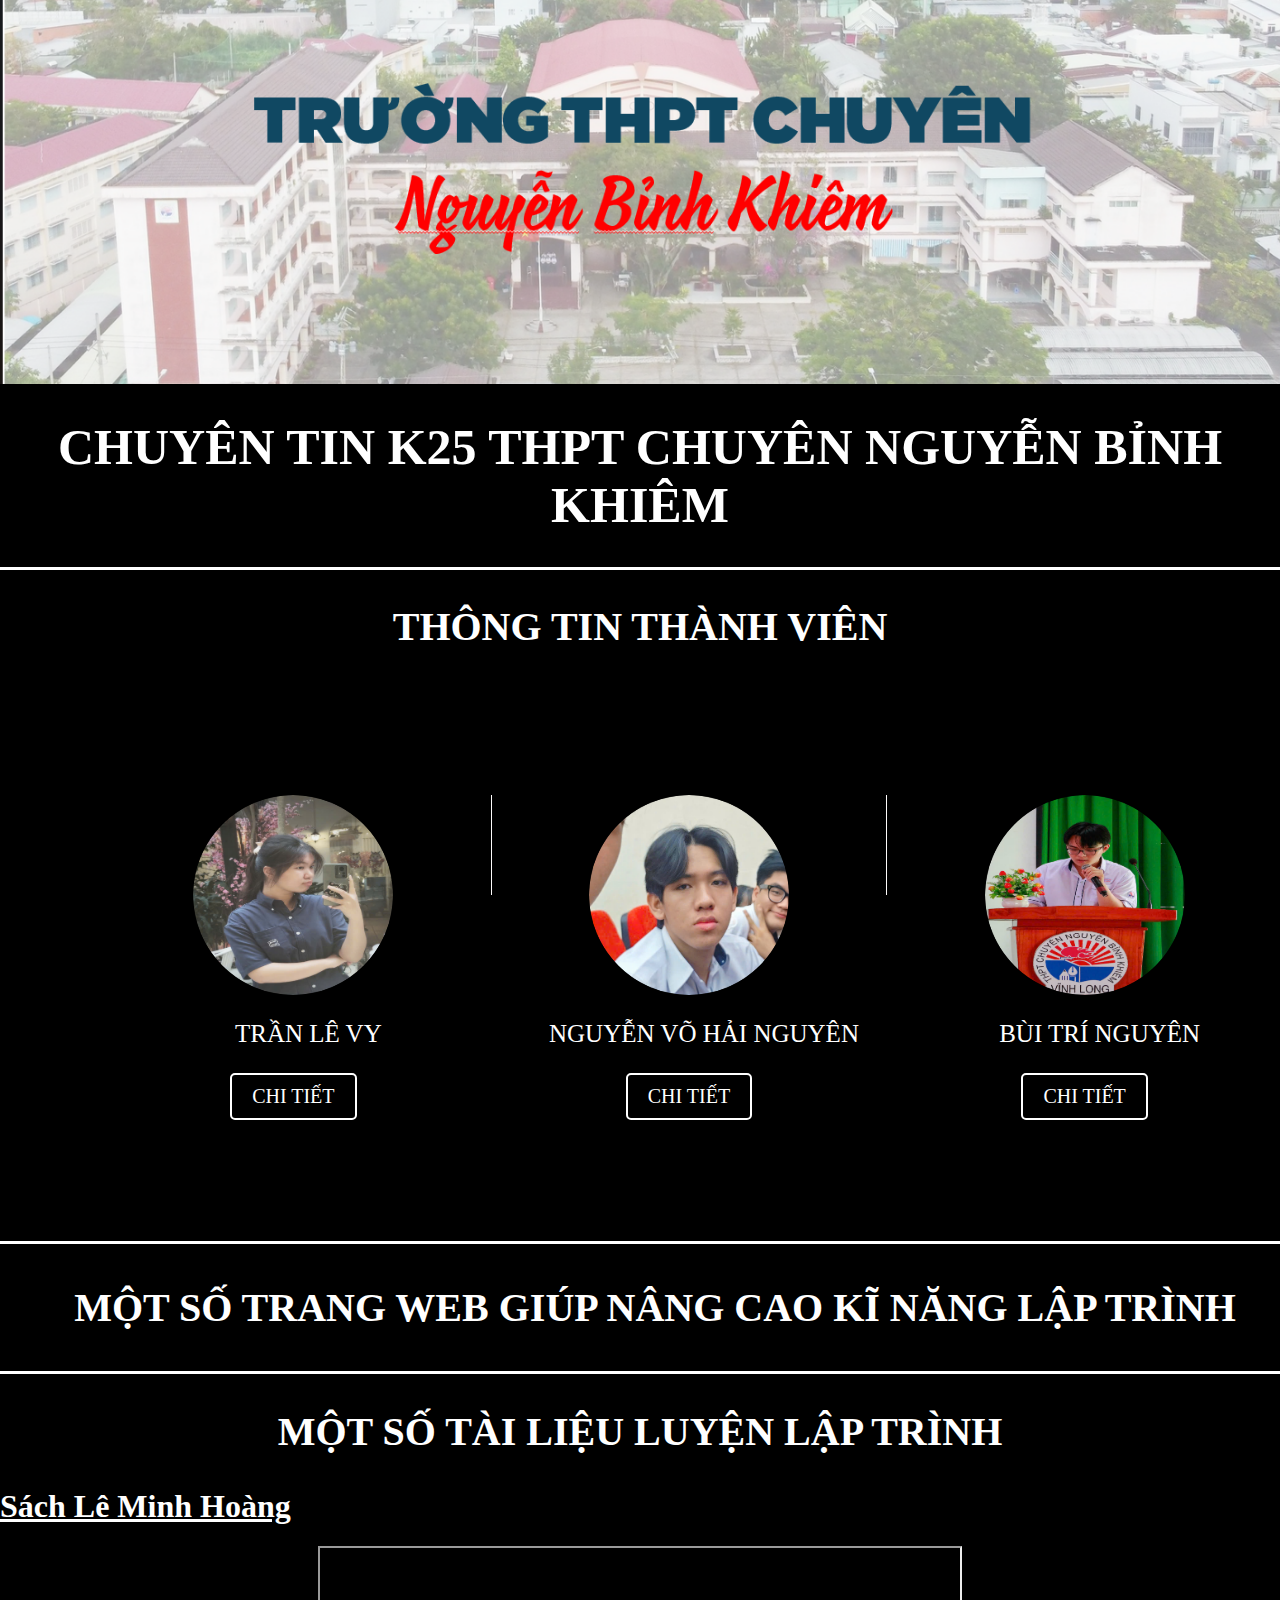
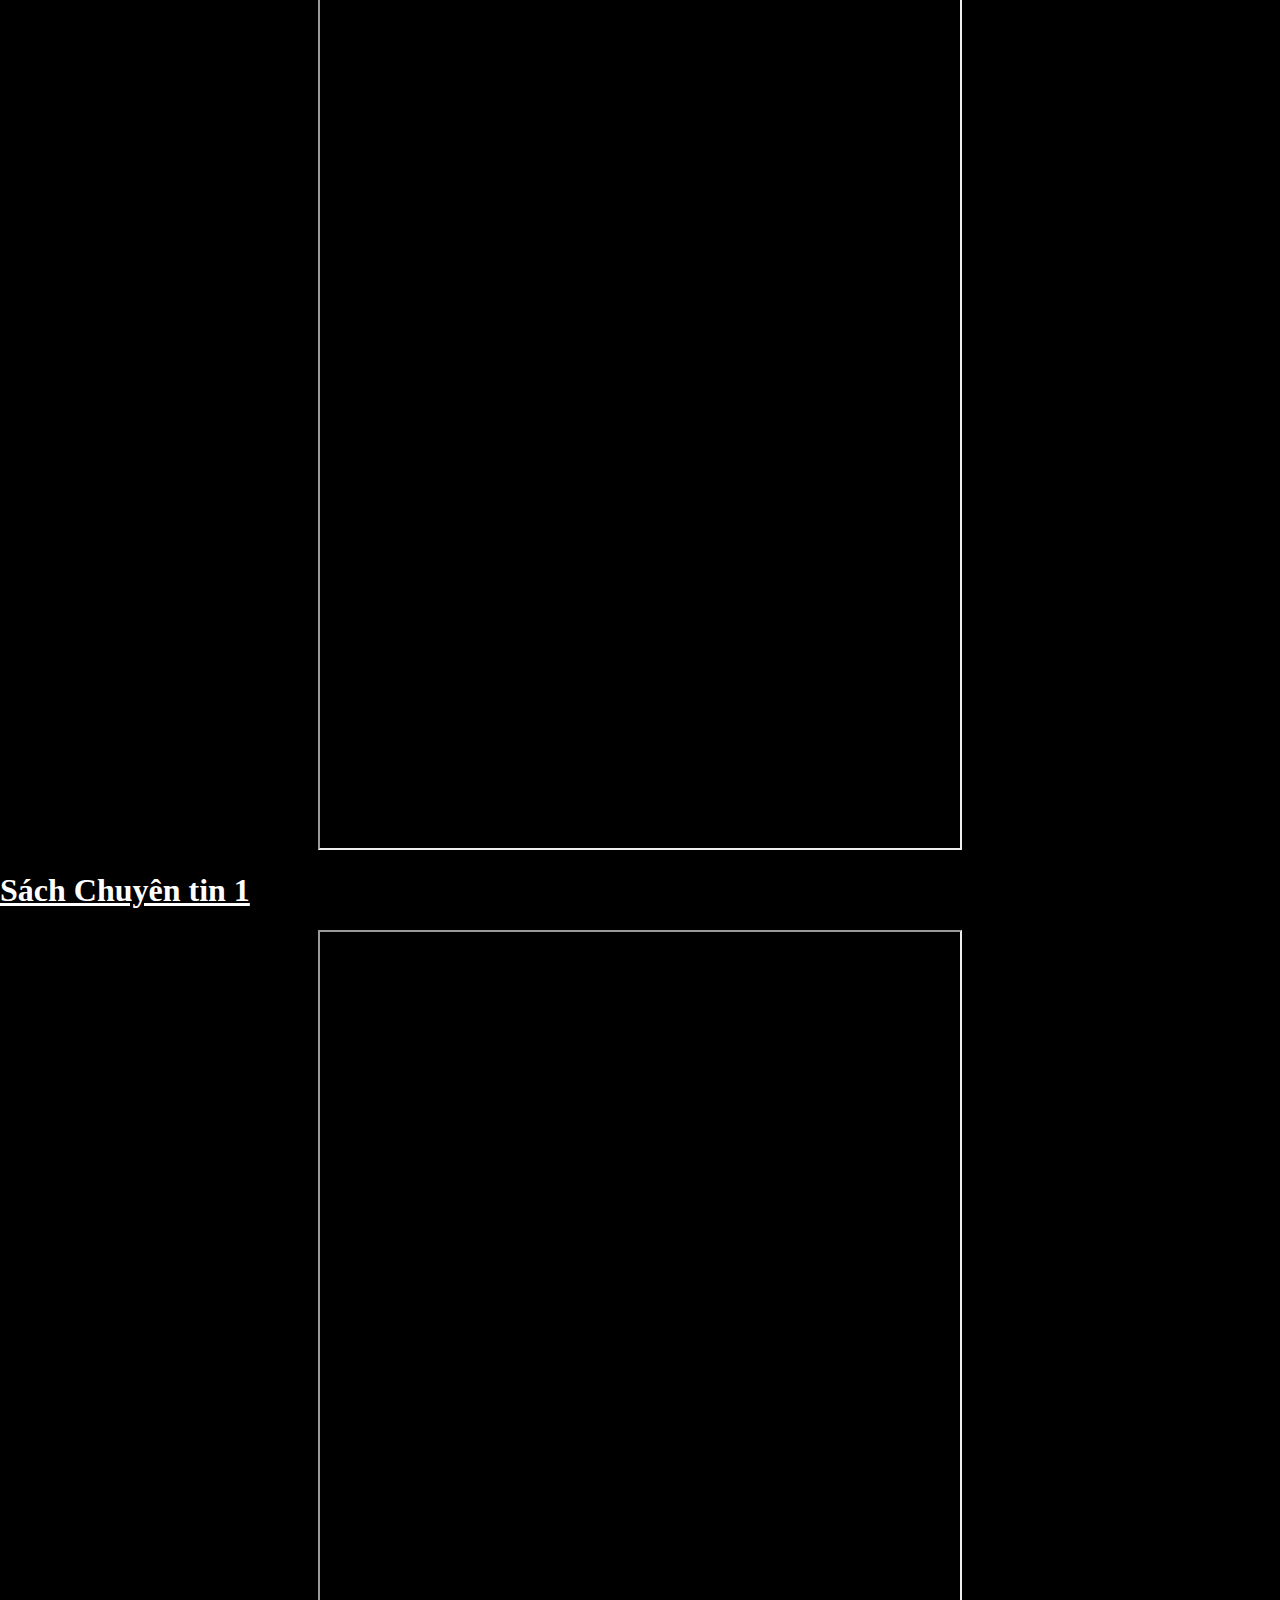
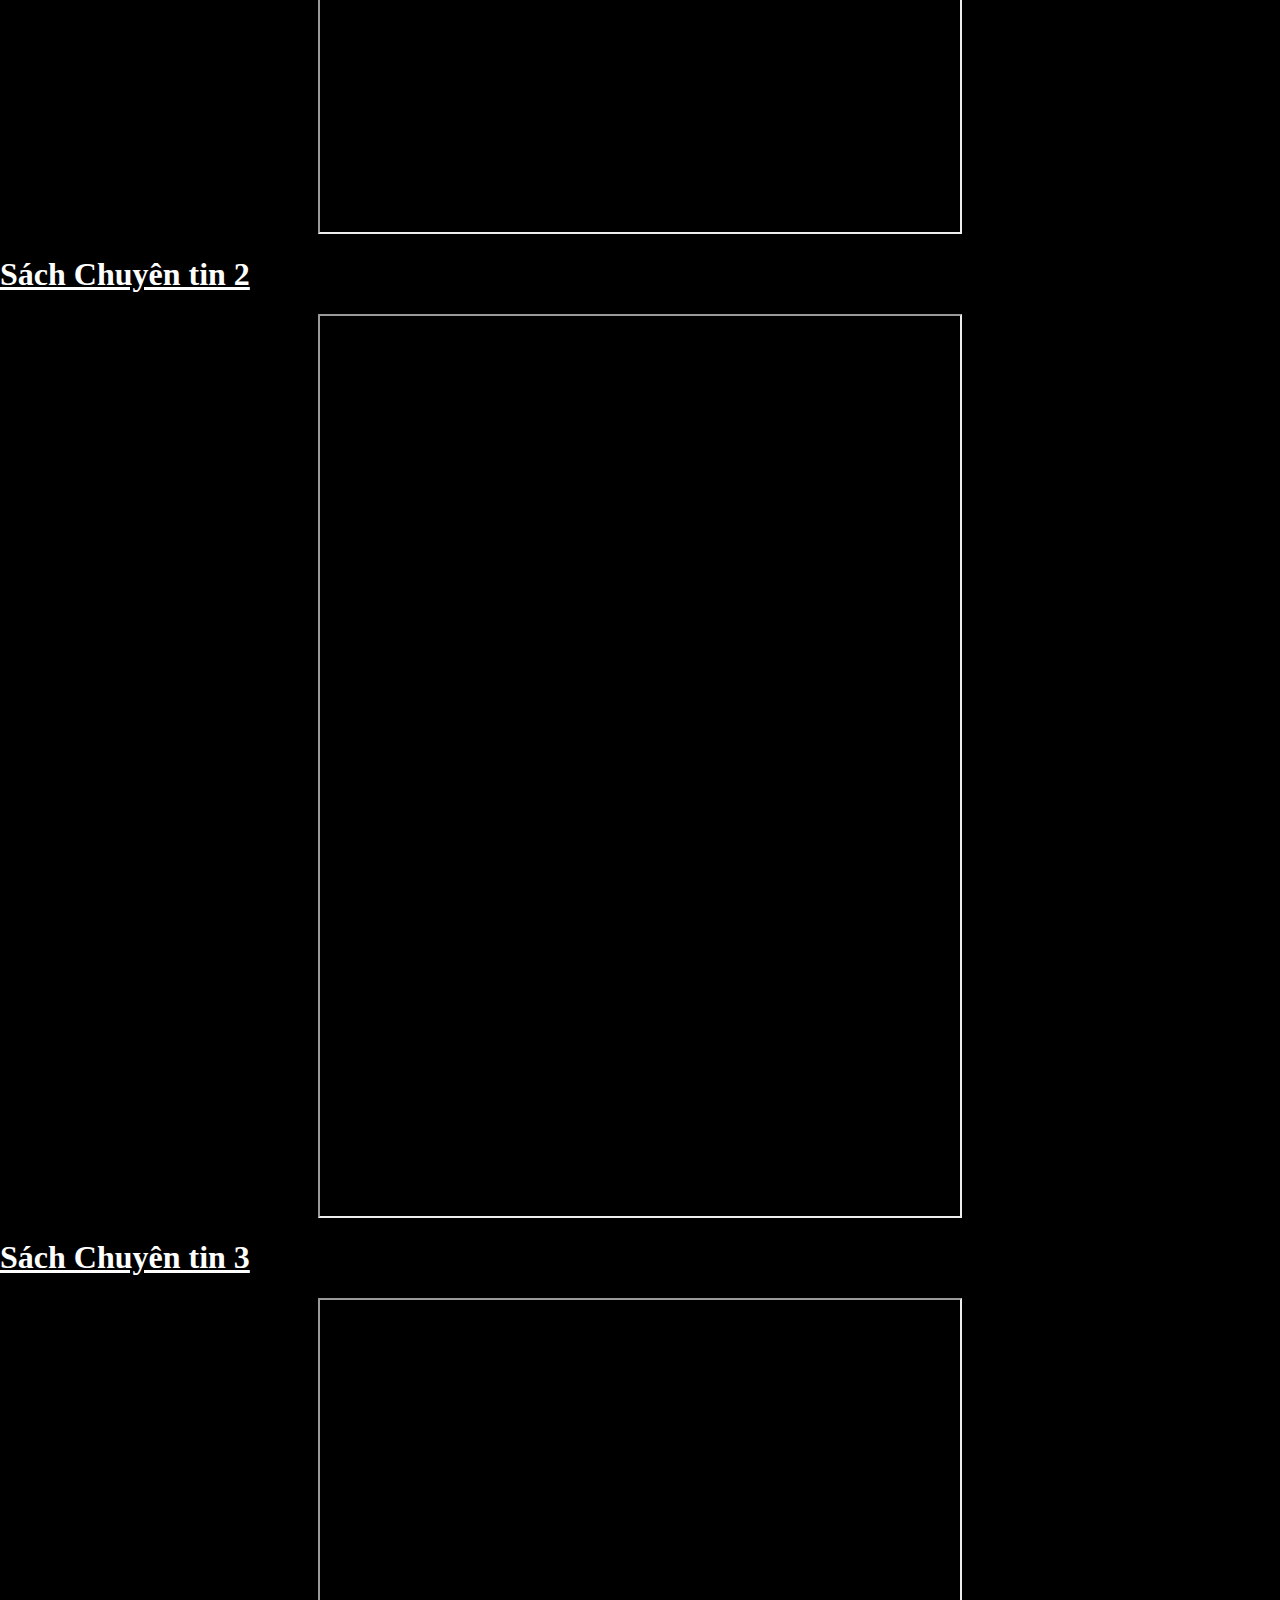
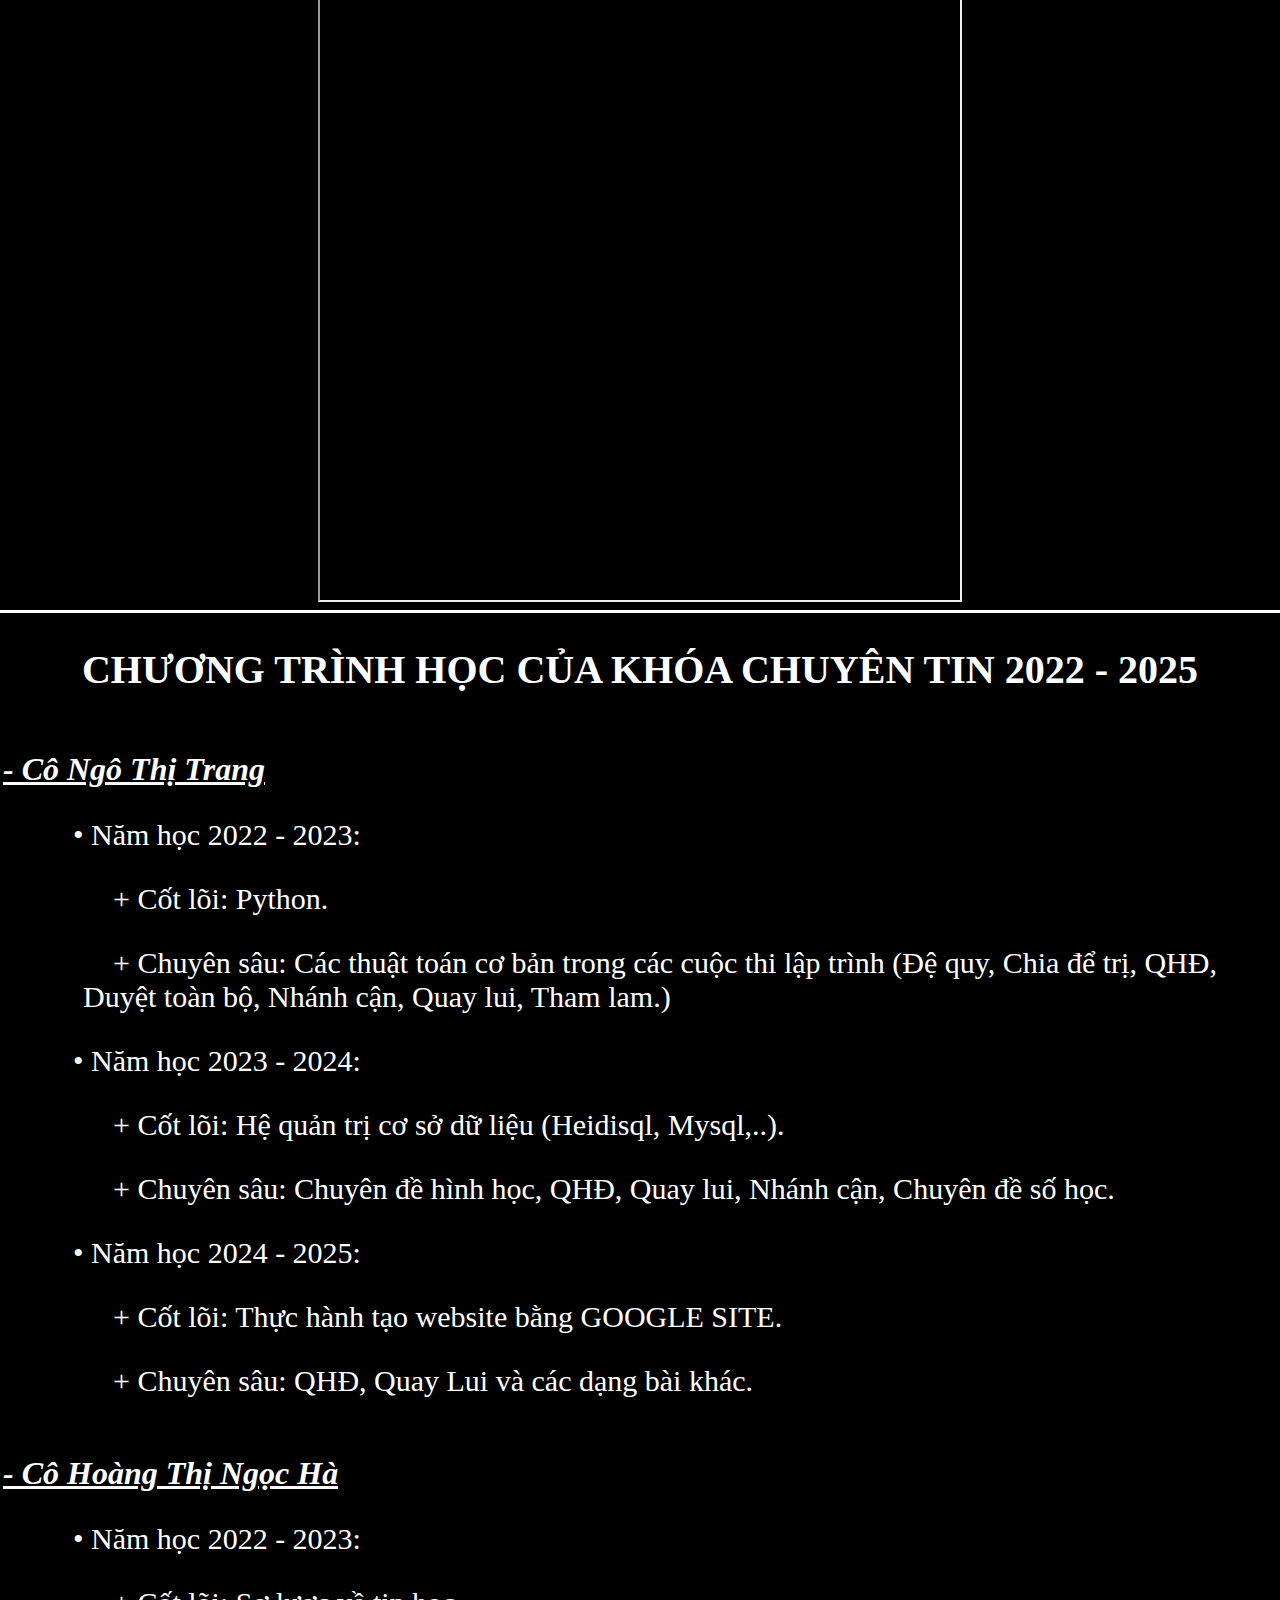
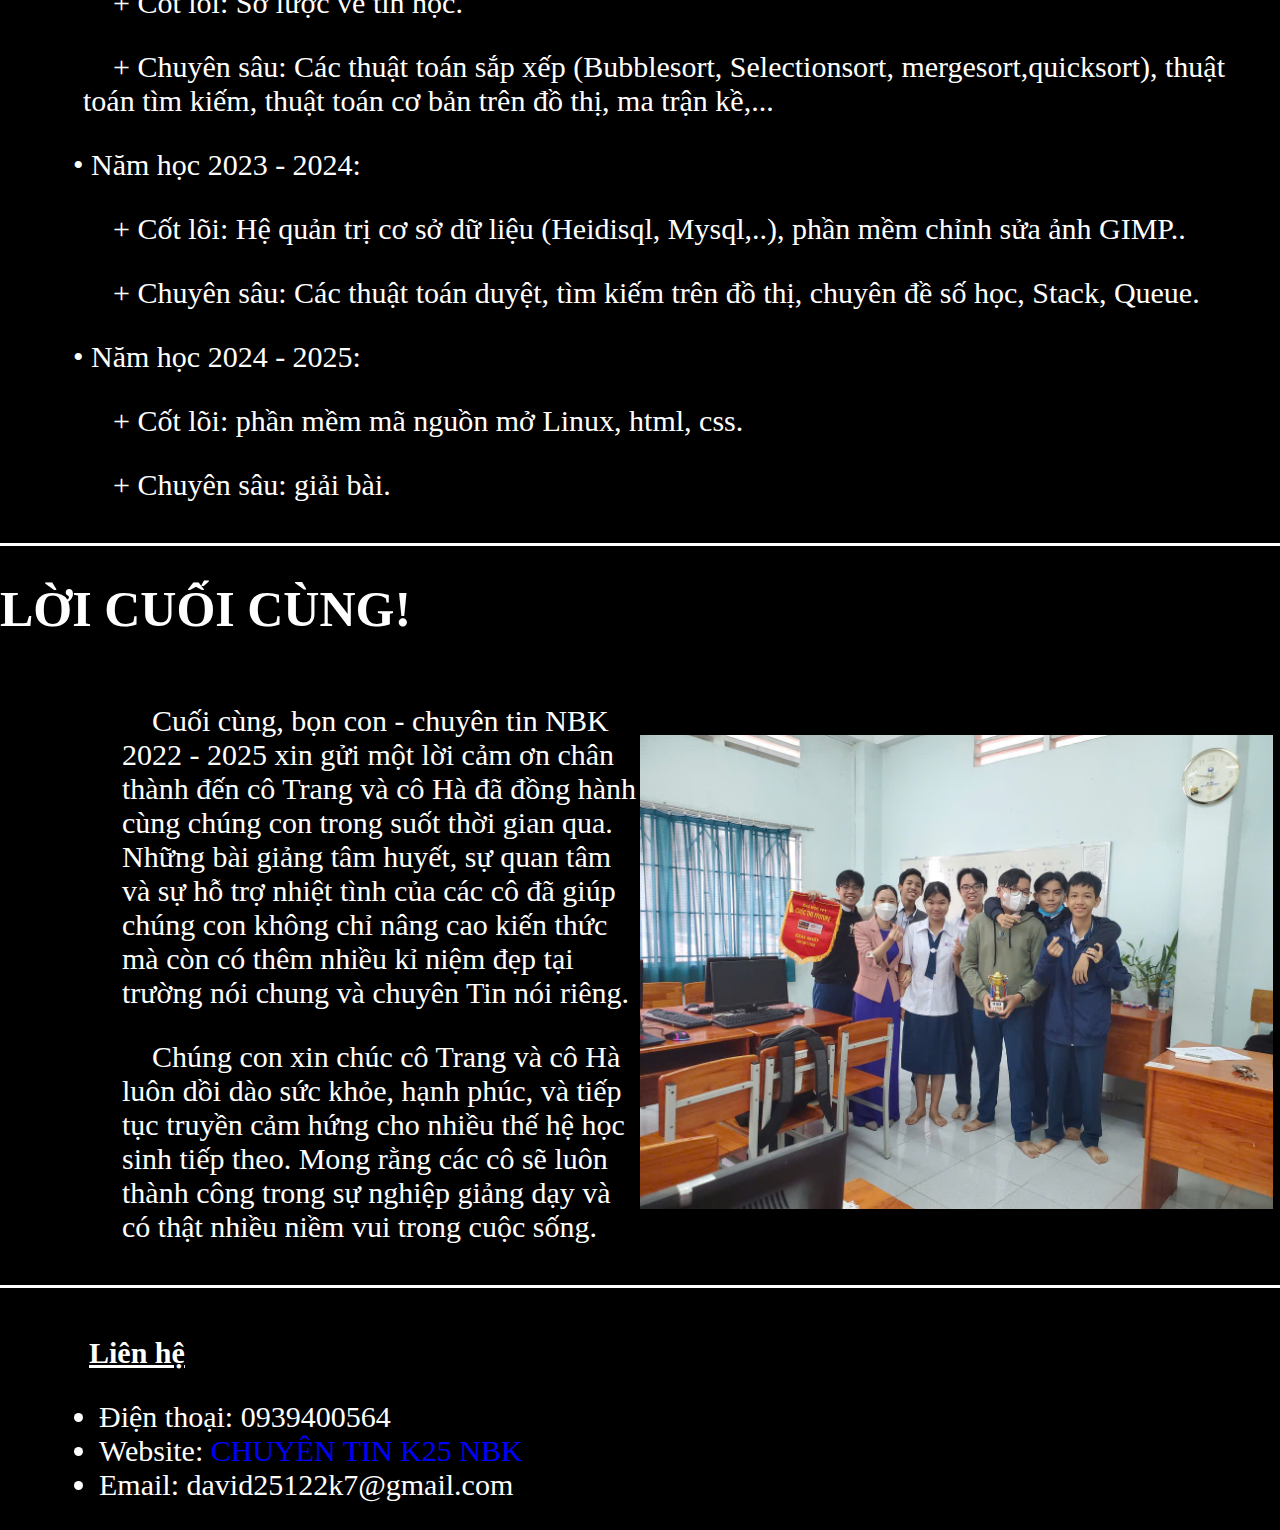
<file: index.html>
<!DOCTYPE html>
<html>
<head>
    <link rel="stylesheet" href="style.css">
</head>
<body>
  <div class="banner"> </div>
  <h1 align="center"; style="font-size:50px; font-family: Tahoma; color: white">CHUYÊN TIN K25 THPT CHUYÊN NGUYỄN BỈNH KHIÊM</h1>
  <hr></hr>
  <h2 align="center"; style="font-size:40px; font-family: Tahoma; color: white">THÔNG TIN THÀNH VIÊN</h2>
  <div class="slogan">
    <div class="row">
        <div class="block_3">
            <div class="levy"> </div>
            <p style="font-family: UTM American Sans; font-size: 25px; color: white">TRẦN LÊ VY</p>
            <a href="levy.html"><button>CHI TIẾT</button></a>
        </div>
        <div class="vertical-line"></div>
        <div class="block_3">
            <div class="hainguyen"></div>
            <p style="font-family: UTM American Sans; font-size: 25px; color: white">NGUYỄN VÕ HẢI NGUYÊN</p>
            <a href="hainguyen.html"><button>CHI TIẾT</button></a>
        </div>
        <div class="vertical-line"></div>
        <div class="block_3">
            <div class="tringuyen"></div>
            <p style="font-family: UTM American Sans; font-size: 25px ; color: white">BÙI TRÍ NGUYÊN</p>
            <a href="tringuyen.html"><button>CHI TIẾT</button></a>
        </div>
    </div>
  </div>

  <hr></hr>
  <a href="web.html"><p align="center"; style="font-size:40px; font-family: Tahoma"><b>MỘT SỐ TRANG WEB GIÚP NÂNG CAO KĨ NĂNG LẬP TRÌNH</b></p></a>
<hr></hr>
<h2 align="center"; style="font-size:40px; font-family: Tahoma; color: white">MỘT SỐ TÀI LIỆU LUYỆN LẬP TRÌNH</h2>
<h1><u>Sách Lê Minh Hoàng</u></h1>
    <iframe src="D:\WEB CÔ TRANG\HTML - CSS\file\LMH.pdf" width="50%" height="900px" style="display: block; margin: 0 auto;"></iframe>
<h1><u>Sách Chuyên tin 1</u></h1>
    <iframe src="D:\WEB CÔ TRANG\HTML - CSS\file\CT1.pdf" width="50%" height="900px" style="display: block; margin: 0 auto;"></iframe>
<h1><u>Sách Chuyên tin 2</u></h1>
    <iframe src="D:\WEB CÔ TRANG\HTML - CSS\file\CT2.pdf" width="50%" height="900px" style="display: block; margin: 0 auto;"></iframe>
<h1><u>Sách Chuyên tin 3</u></h1>
    <iframe src="D:\WEB CÔ TRANG\HTML - CSS\file\CT3.pdf" width="50%" height="900px" style="display: block; margin: 0 auto;"></iframe>
<hr></hr>
<h2 align="center"; style="font-size:40px; font-family: Tahoma; color: white">CHƯƠNG TRÌNH HỌC CỦA KHÓA CHUYÊN TIN 2022 - 2025</h2>
<table>
        <tr>
            <td>
                <h1><u><i>- Cô Ngô Thị Trang</i></u></h1>
                <ul>
                    <p>• Năm học 2022 - 2023:</p>
                    <ul style = "font-family: Times new roman; font-size: 25px; color: white">
                        <p>+ Cốt lõi: Python.</p>
                        <p>+ Chuyên sâu: Các thuật toán cơ bản trong các cuộc thi lập trình (Đệ quy, Chia để trị, QHĐ, Duyệt toàn bộ, Nhánh cận, Quay lui, Tham lam.)</p>
                    </ul>
                </ul>
                <ul>
                    <p>• Năm học 2023 - 2024:</p>
                    <ul style = "font-family: Times new roman; font-size: 25px; color: white">
                        <p>+ Cốt lõi: Hệ quản trị cơ sở dữ liệu (Heidisql, Mysql,..).</p>
                        <p>+ Chuyên sâu: Chuyên đề hình học, QHĐ, Quay lui, Nhánh cận, Chuyên đề số học.</p>
                    </ul>
                </ul>
                <ul>
                    <p>• Năm học 2024 - 2025:</p>
                    <ul style = "font-family: Times new roman; font-size: 25px; color: white">
                        <p>+ Cốt lõi: Thực hành tạo website bằng GOOGLE SITE.</p>
                        <p>+ Chuyên sâu: QHĐ, Quay Lui và các dạng bài khác.</p>
                    </ul>
                </ul>
            </td>
        </tr>
    </table>
    <table>
        <tr>
            <td>
                <h1><u><i>- Cô Hoàng Thị Ngọc Hà</i></u></h1>
                <ul>
                    <p>• Năm học 2022 - 2023:</p>
                    <ul style = "font-family: Times new roman; font-size: 25px; color: white">
                        <p>+ Cốt lõi: Sơ lược về tin học.</p>
                        <p>+ Chuyên sâu: Các thuật toán sắp xếp (Bubblesort, Selectionsort, mergesort,quicksort), thuật toán tìm kiếm, thuật toán cơ bản trên đồ thị, ma trận kề,...
</p>
                    </ul>
                </ul>
                <ul>
                    <p>• Năm học 2023 - 2024:</p>
                    <ul style = "font-family: Times new roman; font-size: 25px; color: white">
                        <p>+ Cốt lõi: Hệ quản trị cơ sở dữ liệu (Heidisql, Mysql,..), phần mềm chỉnh sửa ảnh GIMP..</p>
                        <p>+ Chuyên sâu: Các thuật toán duyệt, tìm kiếm trên đồ thị, chuyên đề số học, Stack, Queue.</p>
                    </ul>
                </ul>
                <ul>
                    <p>• Năm học 2024 - 2025:</p>
                    <ul style = "font-family: Times new roman; font-size: 25px; color: white">
                        <p>+ Cốt lõi: phần mềm mã nguồn mở Linux, html, css.</p>
                        <p>+ Chuyên sâu: giải bài.</p>
                    </ul>
                </ul>
            </td>
        </tr>
    </table>
<hr></hr>
<h1 align="left"; style="font-size:50px; font-family: Tahoma; color: white">LỜI CUỐI CÙNG!</h1>
<table>
        <tr>
            <td class="cell_text">
                <ul>
                        <p>Cuối cùng, bọn con - chuyên tin NBK 2022 - 2025 xin gửi một lời cảm ơn chân thành đến cô Trang và cô Hà đã đồng hành cùng chúng con trong suốt thời gian qua. Những bài giảng tâm huyết, sự quan tâm và sự hỗ trợ nhiệt tình của các cô đã giúp chúng con không chỉ nâng cao kiến thức mà còn có thêm nhiều kỉ niệm đẹp tại trường nói chung và chuyên Tin nói riêng.</p>
                        <p>Chúng con xin chúc cô Trang và cô Hà luôn dồi dào sức khỏe, hạnh phúc, và tiếp tục truyền cảm hứng cho nhiều thế hệ học sinh tiếp theo. Mong rằng các cô sẽ luôn thành công trong sự nghiệp giảng dạy và có thật nhiều niềm vui trong cuộc sống.</p>


                </ul>
            </td>
            <td class="cell_img"><img src="img/cotrang.jpg" class="img"></td>
            <td class="cell_img"><img src="img/coha.jpg" class="img"></td>
</tr>
</table>
<hr></hr>

<footer>
    <div class="row">
        <div style="width:60%">
            <p style="font-size:30px"><u><b>Liên hệ</b></u></p>
            <ul>
                <li>Điện thoại: 0939400564</li>
                <li>Website: <a href="CHUYENTINNBK.html"><span style = "font-family: Times new roman; font-size: 30px; color: blue">CHUYÊN TIN K25 NBK</span></a></li>
                <li>Email:<a href ="david25122k7@gmail.com"> david25122k7@gmail.com</li>
            </ul>
        </div>
        <div style="width: 10%"></div>
        <div style="width: 30%;">
        </div>
    </div>
</footer>
</html>
</file>
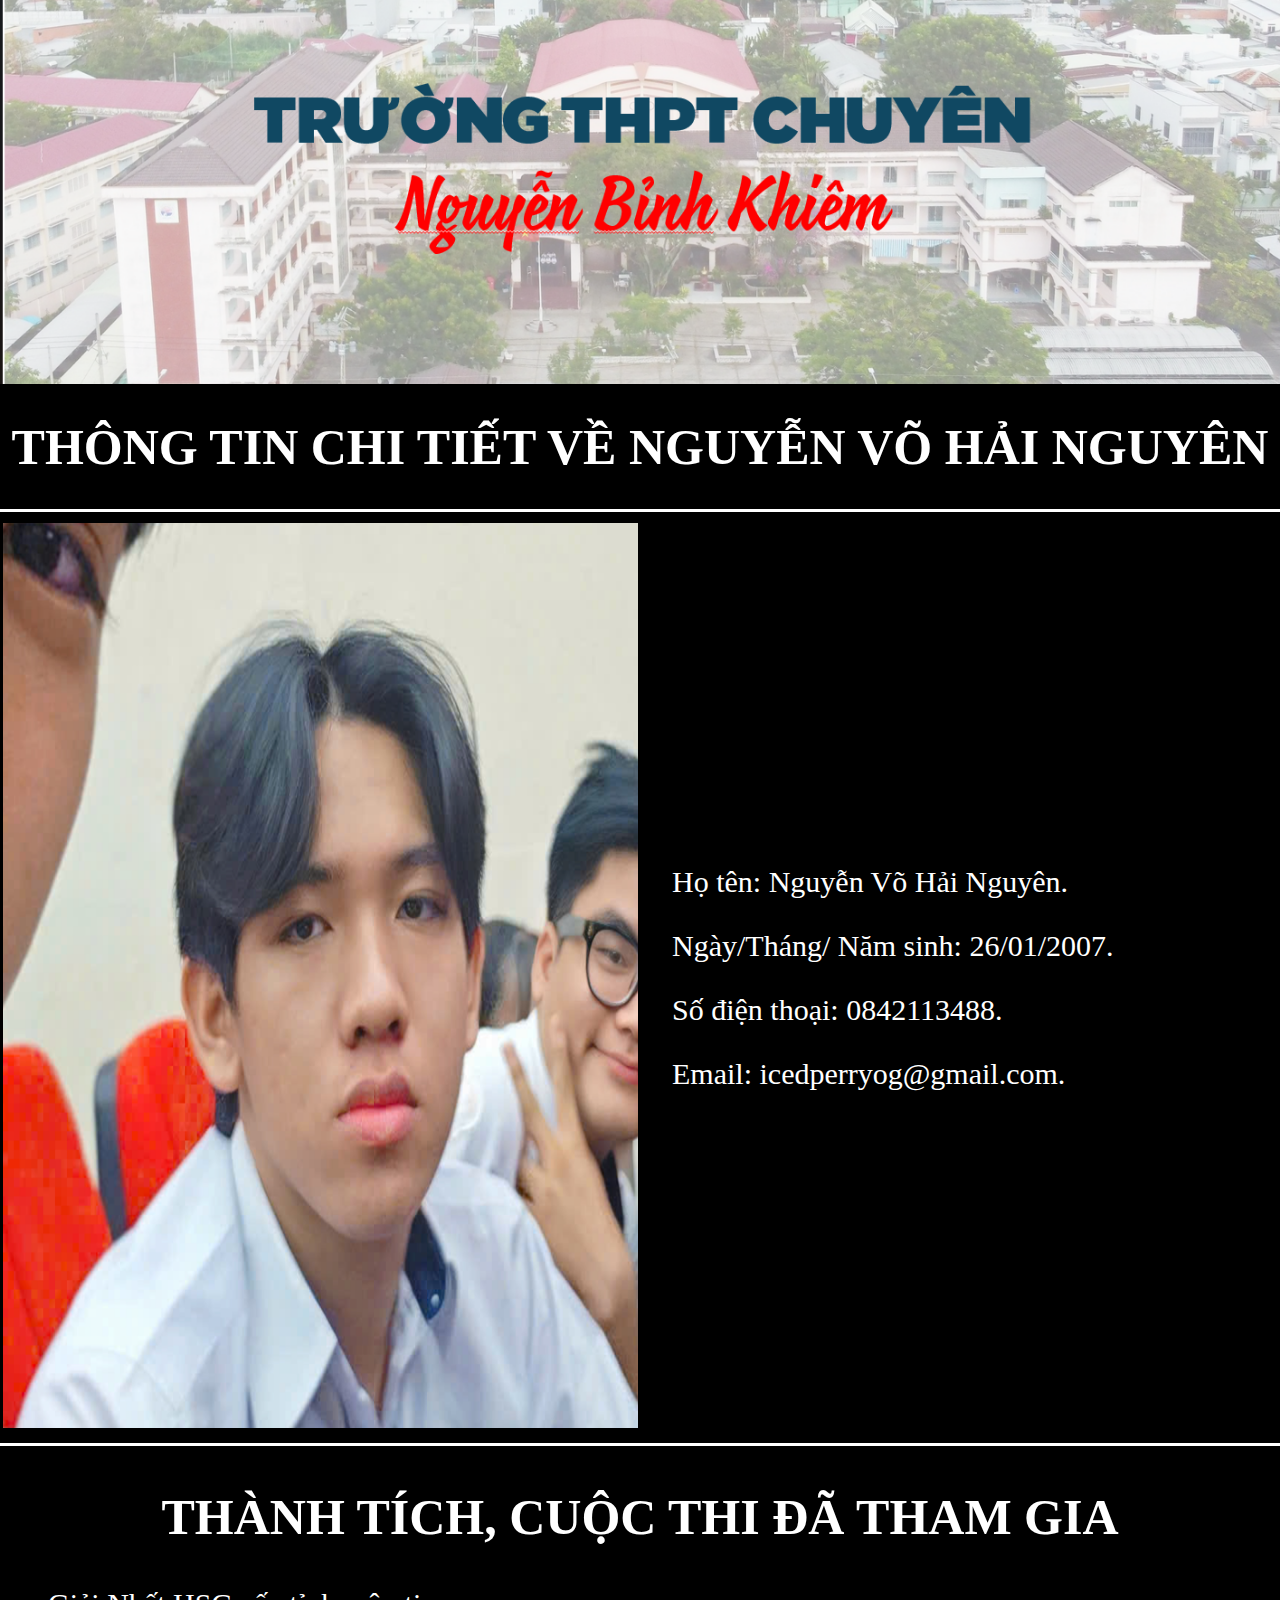
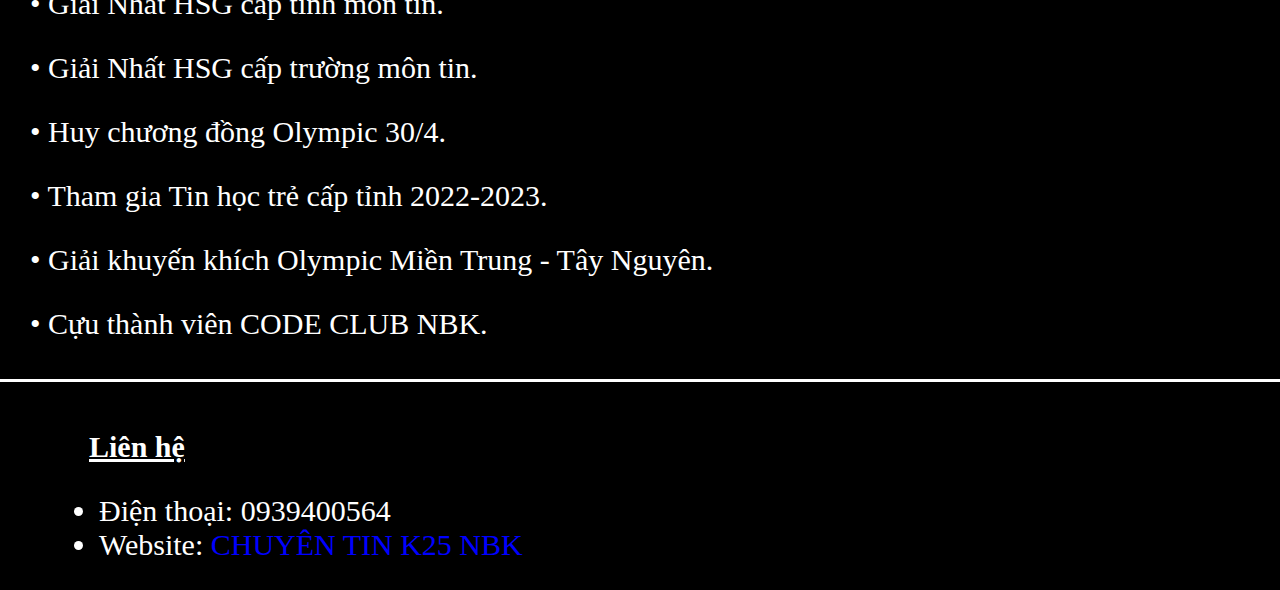
<file: HaiNguyen.html>
<!DOCTYPE html>
<html>
<head>
    <link rel="stylesheet" href="style.css">
</head>
<body>
  <div class="banner"> </div>
  <h1 align="center"; style="font-size:50px; font-family: Tahoma; color: white">THÔNG TIN CHI TIẾT VỀ NGUYỄN VÕ HẢI NGUYÊN</h1>

  <hr></hr>
    <table>
        <tr>
            <td class="cell_img"><img src="img/nguyenhai.png" class="img"></td>
            <td>
            <p style="font-size: 30px"> Họ tên: Nguyễn Võ Hải Nguyên.</p>
            <p style="font-size: 30px"> Ngày/Tháng/ Năm sinh: 26/01/2007.</p>
            <p style="font-size: 30px"> Số điện thoại: 0842113488.</p>
            <p style="font-size: 30px"> Email: icedperryog@gmail.com.</p>
        </tr>
    </table>

<hr></hr>
<table>
<tr>
    <h2 align="center"; style="font-size:50px; font-family: Tahoma; color: white"> THÀNH TÍCH, CUỘC THI ĐÃ THAM GIA</h2>
</tr>
<tr>
    <p>• Giải Nhất HSG cấp tỉnh môn tin.</p>
    <p>• Giải Nhất HSG cấp trường môn tin.</p>
    <p>• Huy chương đồng Olympic 30/4.</p>
    <p>• Tham gia Tin học trẻ cấp tỉnh 2022-2023.</p>
    <p>• Giải khuyến khích Olympic Miền Trung - Tây Nguyên.</p>
    <p>• Cựu thành viên CODE CLUB NBK.</p>
</ul>
</tr>
</table>
<hr></hr>
<footer>
    <div class="row">
        <div style="width:60%">
            <p style="font-size:30px"><u><b>Liên hệ</b></u></p>
            <ul>
                <li>Điện thoại: 0939400564</li>
<li>Website: <a href="index.html"><span style = "font-family: Times new roman; font-size: 30px; color: blue">CHUYÊN TIN K25 NBK</span></a></li>            </ul>
        </div>
        <div style="width: 10%"></div>
        <div style="width: 30%;">
        </div>
    </div>
</footer>
</html>
</file>
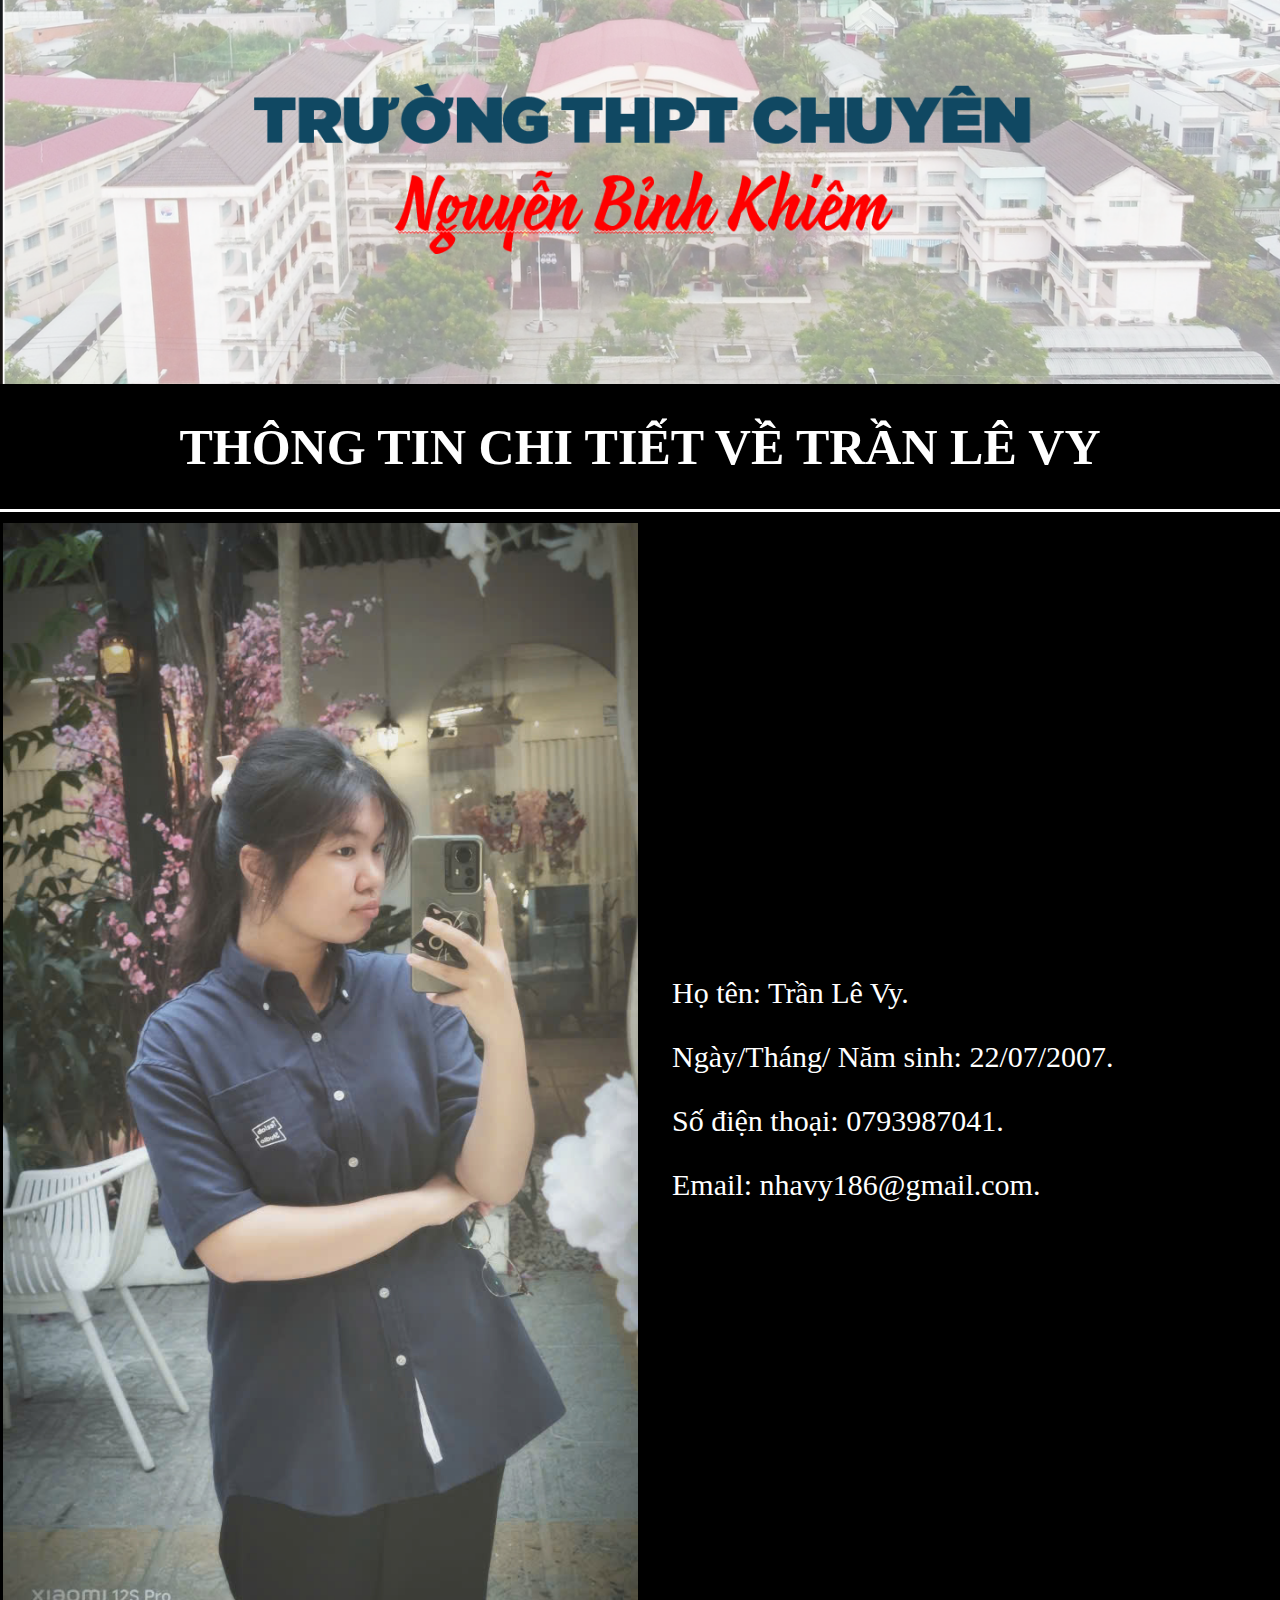
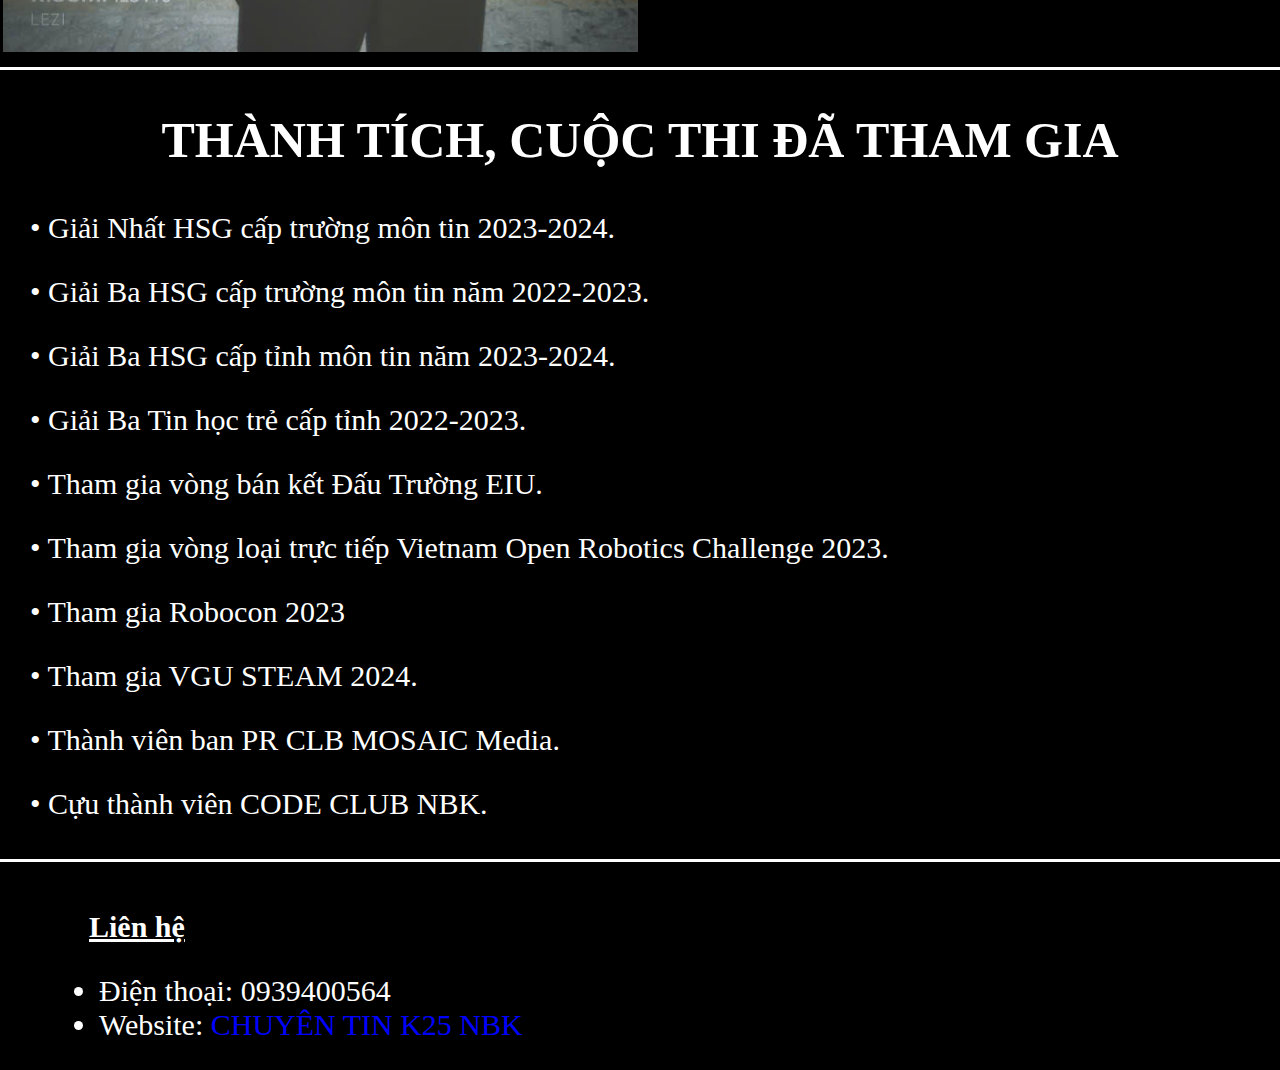
<file: LeVy.html>
<!DOCTYPE html>
<html>
<head>
    <link rel="stylesheet" href="style.css">
</head>
<body>
  <div class="banner"> </div>
  <h1 align="center"; style="font-size:50px; font-family: Tahoma; color: white">THÔNG TIN CHI TIẾT VỀ TRẦN LÊ VY</h1>

  <hr></hr>
    <table>
        <tr>
            <td class="cell_img"><img src="img/levy.jpg" class="img"></td>
            <td>
            <p style="font-size: 30px"> Họ tên: Trần Lê Vy.</p>
            <p style="font-size: 30px"> Ngày/Tháng/ Năm sinh: 22/07/2007.</p>
            <p style="font-size: 30px"> Số điện thoại: 0793987041.</p>
            <p style="font-size: 30px"> Email: nhavy186@gmail.com.</p>
        </tr>
    </table>

<hr></hr>
<table>
<tr>
    <h2 align="center"; style="font-size:50px; font-family: Tahoma; color: white"> THÀNH TÍCH, CUỘC THI ĐÃ THAM GIA</h2>
</tr>
<tr>
    <p>• Giải Nhất HSG cấp trường môn tin 2023-2024.</p>
    <p>• Giải Ba HSG cấp trường môn tin năm 2022-2023.</p>
    <p>• Giải Ba HSG cấp tỉnh môn tin năm 2023-2024.</p>
    <p>• Giải Ba Tin học trẻ cấp tỉnh 2022-2023.</p>
    <p>• Tham gia vòng bán kết Đấu Trường EIU.</p>
    <p>• Tham gia vòng loại trực tiếp Vietnam Open Robotics Challenge 2023.</p>
    <p>• Tham gia Robocon 2023</p>
    <p>• Tham gia VGU STEAM 2024.</p>
    <p>• Thành viên ban PR CLB MOSAIC Media.</p>
    <p>• Cựu thành viên CODE CLUB NBK.</p>
</ul>
</tr>
</table>
<hr></hr>
<footer>
    <div class="row">
        <div style="width:60%">
            <p style="font-size:30px"><u><b>Liên hệ</b></u></p>
            <ul>
                <li>Điện thoại: 0939400564</li>
<li>Website: <a href="index.html"><span style = "font-family: Times new roman; font-size: 30px; color: blue">CHUYÊN TIN K25 NBK</span></a></li>            </ul>
        </div>
        <div style="width: 10%"></div>
        <div style="width: 30%;">
        </div>
    </div>
</footer>
</html>
</file>
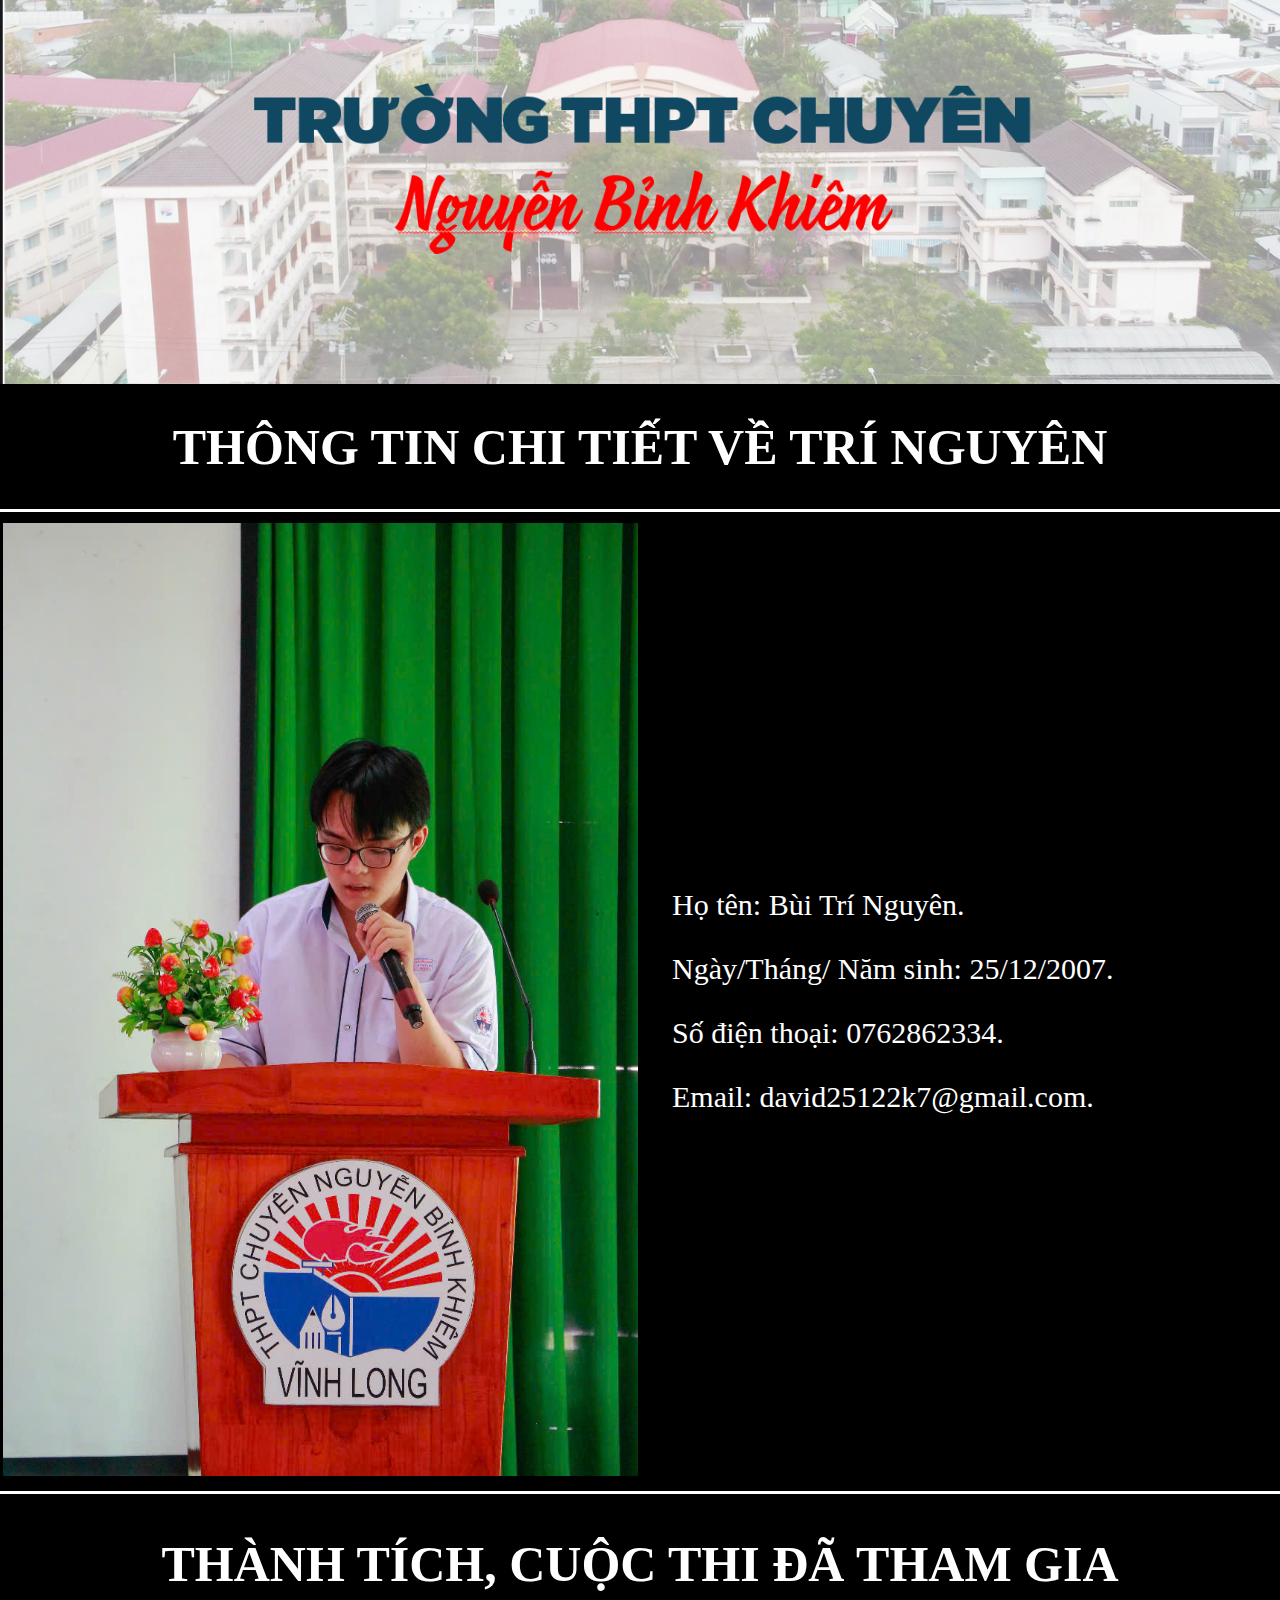
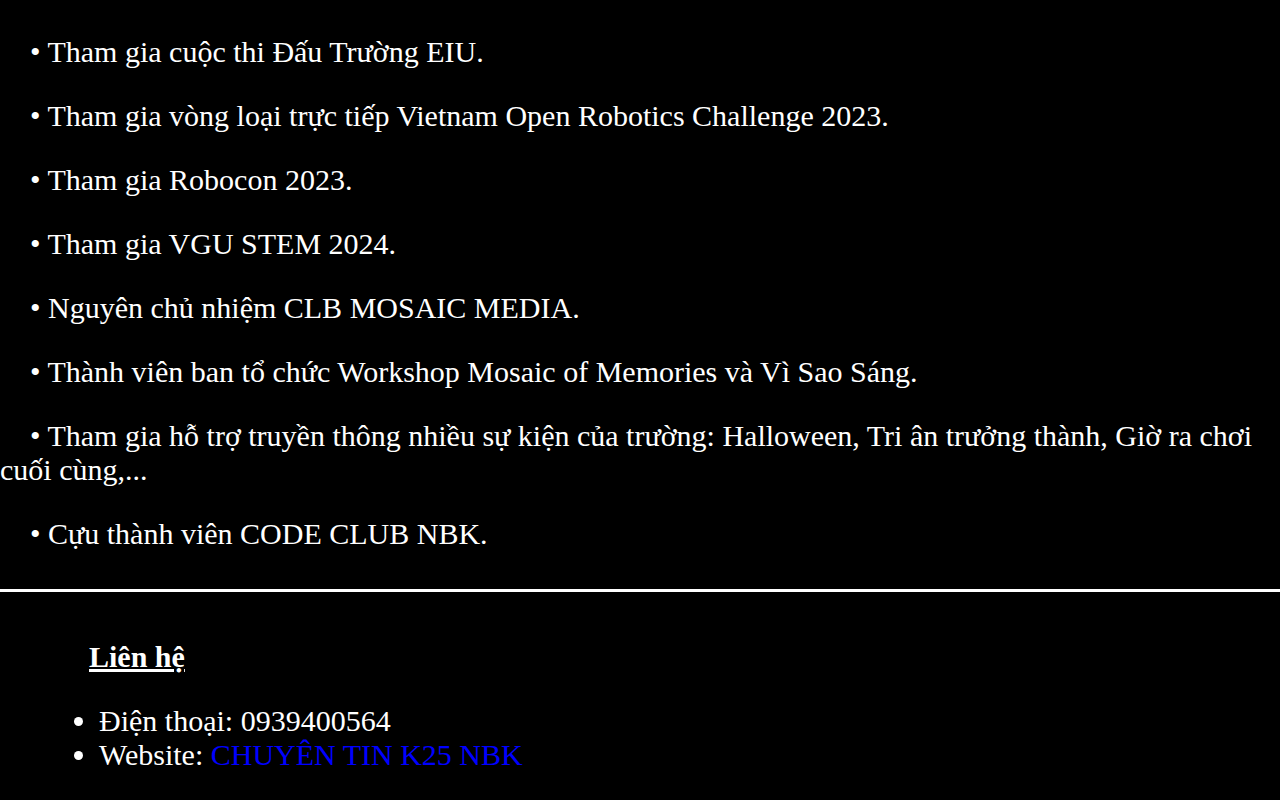
<file: TriNguyen.html>
<!DOCTYPE html>
<html>
<head>
    <link rel="stylesheet" href="style.css">
</head>
<body>
  <div class="banner"> </div>
  <h1 align="center"; style="font-size:50px; font-family: Tahoma; color: white">THÔNG TIN CHI TIẾT VỀ TRÍ NGUYÊN</h1>

  <hr></hr>
    <table>
        <tr>
            <td class="cell_img"><img src="img/tringuyen.jpg" class="img"></td>
            <td>
            <p style="font-size: 30px"> Họ tên: Bùi Trí Nguyên.</p>
            <p style="font-size: 30px"> Ngày/Tháng/ Năm sinh: 25/12/2007.</p>
            <p style="font-size: 30px"> Số điện thoại: 0762862334.</p>
            <p style="font-size: 30px"> Email: david25122k7@gmail.com.</p>
        </tr>
    </table>

<hr></hr>
<table>
<tr>
    <h2 align="center"; style="font-size:50px; font-family: Tahoma; color: white"> THÀNH TÍCH, CUỘC THI ĐÃ THAM GIA</h2>
</tr>
<tr>
    <p>• Tham gia cuộc thi Đấu Trường EIU.</p>
    <p>• Tham gia vòng loại trực tiếp Vietnam Open Robotics Challenge 2023.</p>
    <p>• Tham gia Robocon 2023.</p>
    <p>• Tham gia VGU STEM 2024.</p>
    <p>• Nguyên chủ nhiệm CLB MOSAIC MEDIA.</p>
    <p>• Thành viên ban tổ chức Workshop Mosaic of Memories và Vì Sao Sáng.</p>
    <p>• Tham gia hỗ trợ truyền thông nhiều sự kiện của trường: Halloween, Tri ân trưởng thành, Giờ ra chơi cuối cùng,...</p>
    <p>• Cựu thành viên CODE CLUB NBK.</p>
</ul>
</tr>
</table>
<hr></hr>
<footer>
    <div class="row">
        <div style="width:60%">
            <p style="font-size:30px"><u><b>Liên hệ</b></u></p>
            <ul>
                <li>Điện thoại: 0939400564</li>
                <li>Website: <a href="index.html"><span style = "font-family: Times new roman; font-size: 30px; color: blue">CHUYÊN TIN K25 NBK</span></a></li>            </ul>
        </div>
        <div style="width: 10%"></div>
        <div style="width: 30%;">
        </div>
    </div>
</footer>
</html>
</file>
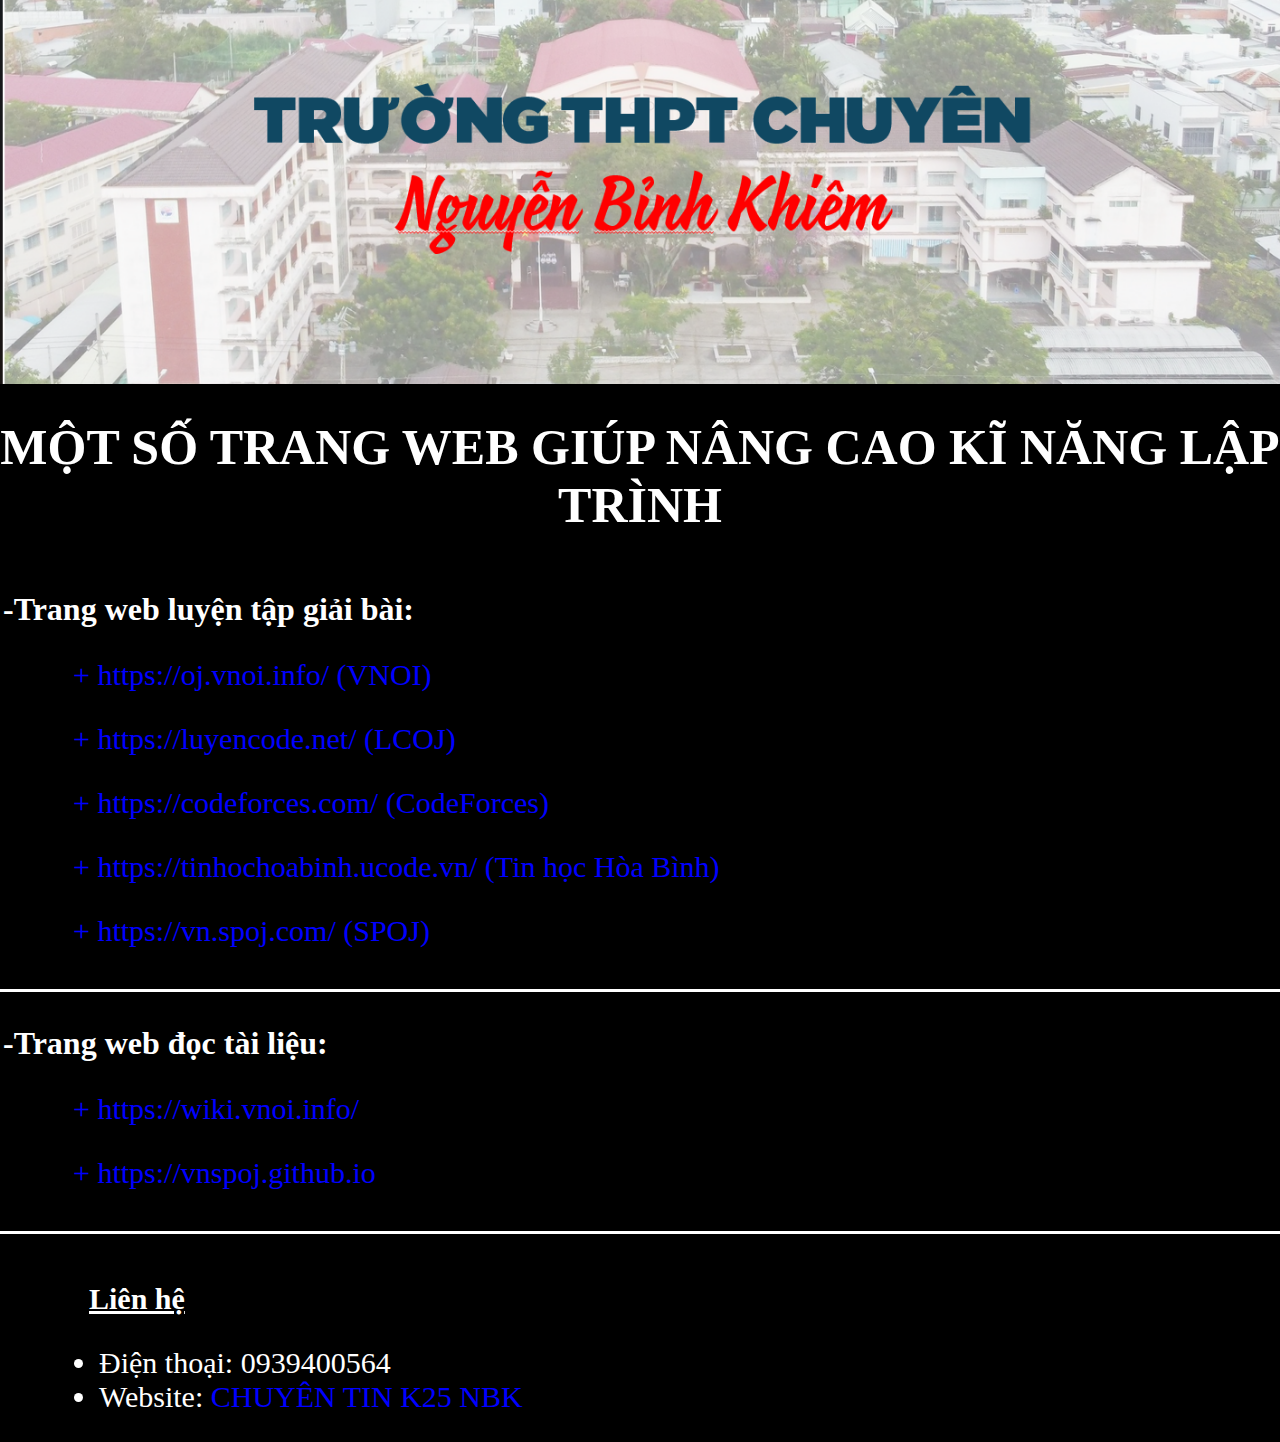
<file: web.html>
<!DOCTYPE html>
<html>
<head>
    <link rel="stylesheet" href="style.css">
</head>
<body>
  <div class="banner"> </div>
  <h1 align="center"; style="font-size:50px; font-family: Tahoma; color: white">MỘT SỐ TRANG WEB GIÚP NÂNG CAO KĨ NĂNG LẬP TRÌNH</h1>
  <table>
        <tr>
            <td>
                <h1>-Trang web luyện tập giải bài:</h1>
                <ul>
                    <a href ="https://oj.vnoi.info/"><p style="color: blue">+ https://oj.vnoi.info/ (VNOI)</p></a>
                    <a href ="https://luyencode.net/"><p style="color: blue">+ https://luyencode.net/ (LCOJ)</p></a>
                    <a href ="https://codeforces.com/"><p style="color: blue">+ https://codeforces.com/ (CodeForces)</p></a>
                    <a href ="https://tinhochoabinh.ucode.vn/"><p style="color: blue">+ https://tinhochoabinh.ucode.vn/ (Tin học Hòa Bình)</p></a>
                    <a href ="https://vn.spoj.com/"><p style="color: blue">+ https://vn.spoj.com/ (SPOJ)</p></a>
                </ul>
            </td>
        </tr>
    </table>
    <hr></hr>
      <table>
        <tr>
            <td>
                <h1>-Trang web đọc tài liệu:</h1>
                <ul>
                    <a href ="https://wiki.vnoi.info/ "><p style="color: blue">+ https://wiki.vnoi.info/ </p></a>
                    <a href ="https://vnspoj.github.io/"><p style="color: blue">+ https://vnspoj.github.io</p></a>
                </ul>
            </td>
        </tr>
    </table>

  

<hr></hr>

<footer>
    <div class="row">
        <div style="width:60%">
            <p style="font-size:30px"><u><b>Liên hệ</b></u></p>
            <ul>
                <li>Điện thoại: 0939400564</li>
<li>Website: <a href="CHUYENTINNBK.html"><span style = "font-family: Times new roman; font-size: 30px; color: blue">CHUYÊN TIN K25 NBK</span></a></li>            </ul>
        </div>
        <div style="width: 10%"></div>
        <div style="width: 30%;">
        </div>
    </div>
</footer>
</html>
</file>
<file: style.css>
.banner 
    {
      background: url("img/img-0.png") no-repeat center center;
      background-size: cover;
      padding-top: 12rem;
      padding-bottom: 12rem;
      text-align: center !important;
      color: darkred !important;
    }
    .slogan
    {
      background-color: rgb(0, 0, 0) !important;
      text-align: center !important;
      width: 100%;
      padding-right: 0.5rem;
      padding-left: 3rem;
      padding-top: 7rem;
      padding-bottom: 7rem;

    }
    .row
    {
      display: flex;
      flex-warp: wrap;
      margin-bottom: 1px;
      max-width: 100%;
      padding-right: 3rem;
      padding-left: 3rem;

    }
    .block_3
    {
      flex: 0 0 auto;
      width: 33.33333333%;
    }
    .block_3 a {
    margin-top: 10px; 
}
    .levy
    {
      width: 200px;
      height: 200px;
      background: url("img/levy.png") no-repeat center center;
      background-size: contain;
      border-radius: 50%;
      margin: 0 auto;
    }
    .tringuyen
    {
      width: 200px;
      height: 200px;
      background: url("img/tringuyen.png") no-repeat center center;
      background-size: contain;
      border-radius: 50%;
      margin: 0 auto;
    }
    .hainguyen
    {
      width: 200px;
      height: 200px;
      background: url("img/hainguyen.png") no-repeat center center;
      background-size: contain;
      border-radius: 50%;
      margin: 0 auto;
    }
    footer
    {
      background-color:black; 
      margin:1px; 
      padding: 10px;
    }
    .link 
    {
      color: red;
      text-align: left;
    }
    .cell_img
    {
      width: 50%;
    }
    .cell_text 
    {
      width: 50%;
      padding-left: 5rem;
    }
    .img 
    {
      width: 100%;
      height: 100%;
    }
    .menu 
    {
      font-size: 120%;
      text-decoration: none;
    }
    .cell 
    {
      text-align: justify;
      padding: 1.5em;
    }
    html, body
    {
      background-color:black; 
      margin:0px; 
      min-height: 1000px;
    }
    hr {
    border: none;
    height: 3px;
    background-color: white;
    align: center;
  }
  .vertical-line {
    border-left: 1px solid #fcfafa; 
    height: 100px; 
  }
  h2,h3,h4,h5,h6
  {
    color: white;
    font-family: Times new roman;
  }
  h1
  {
    color: white;
    font-family: Times new roman;
  }
  li
  {
    color: white;
    font-family: Times new roman;
    font-size: 30px;
  }
  p
  {
    color: white;
    font-family: Times new roman;
    font-size: 30px;
    text-indent:30px;
  }
  .p1
  {
    color: white;
    font-family: Times new roman;
    font-size: 30px;
    text-indent:10px;
  }
  .p1:hover
  {
    color: #A6A6A6;
    font-family: Times new roman;
    font-size: 30px;
    text-indent:10px;
    cursor:pointer;
  }
  a button {
            background-color: black; 
            color: white; 
            font-size: 20px; 
            font-family: 'Times New Roman', serif; 
            padding: 10px 20px; 
            border: 2px solid white;
            border-radius: 5px; 
            cursor: pointer; 
            transition: background-color 0.3s ease, border-color 0.3s ease;
        }

        a button:hover {
            background-color: #404040;
            border-color: white;
        }
a {
    color: white; 
    text-decoration: none; 
}

a:hover {
    color: #A6A6A6; 
    text-decoration: underline; 
}
</file>
